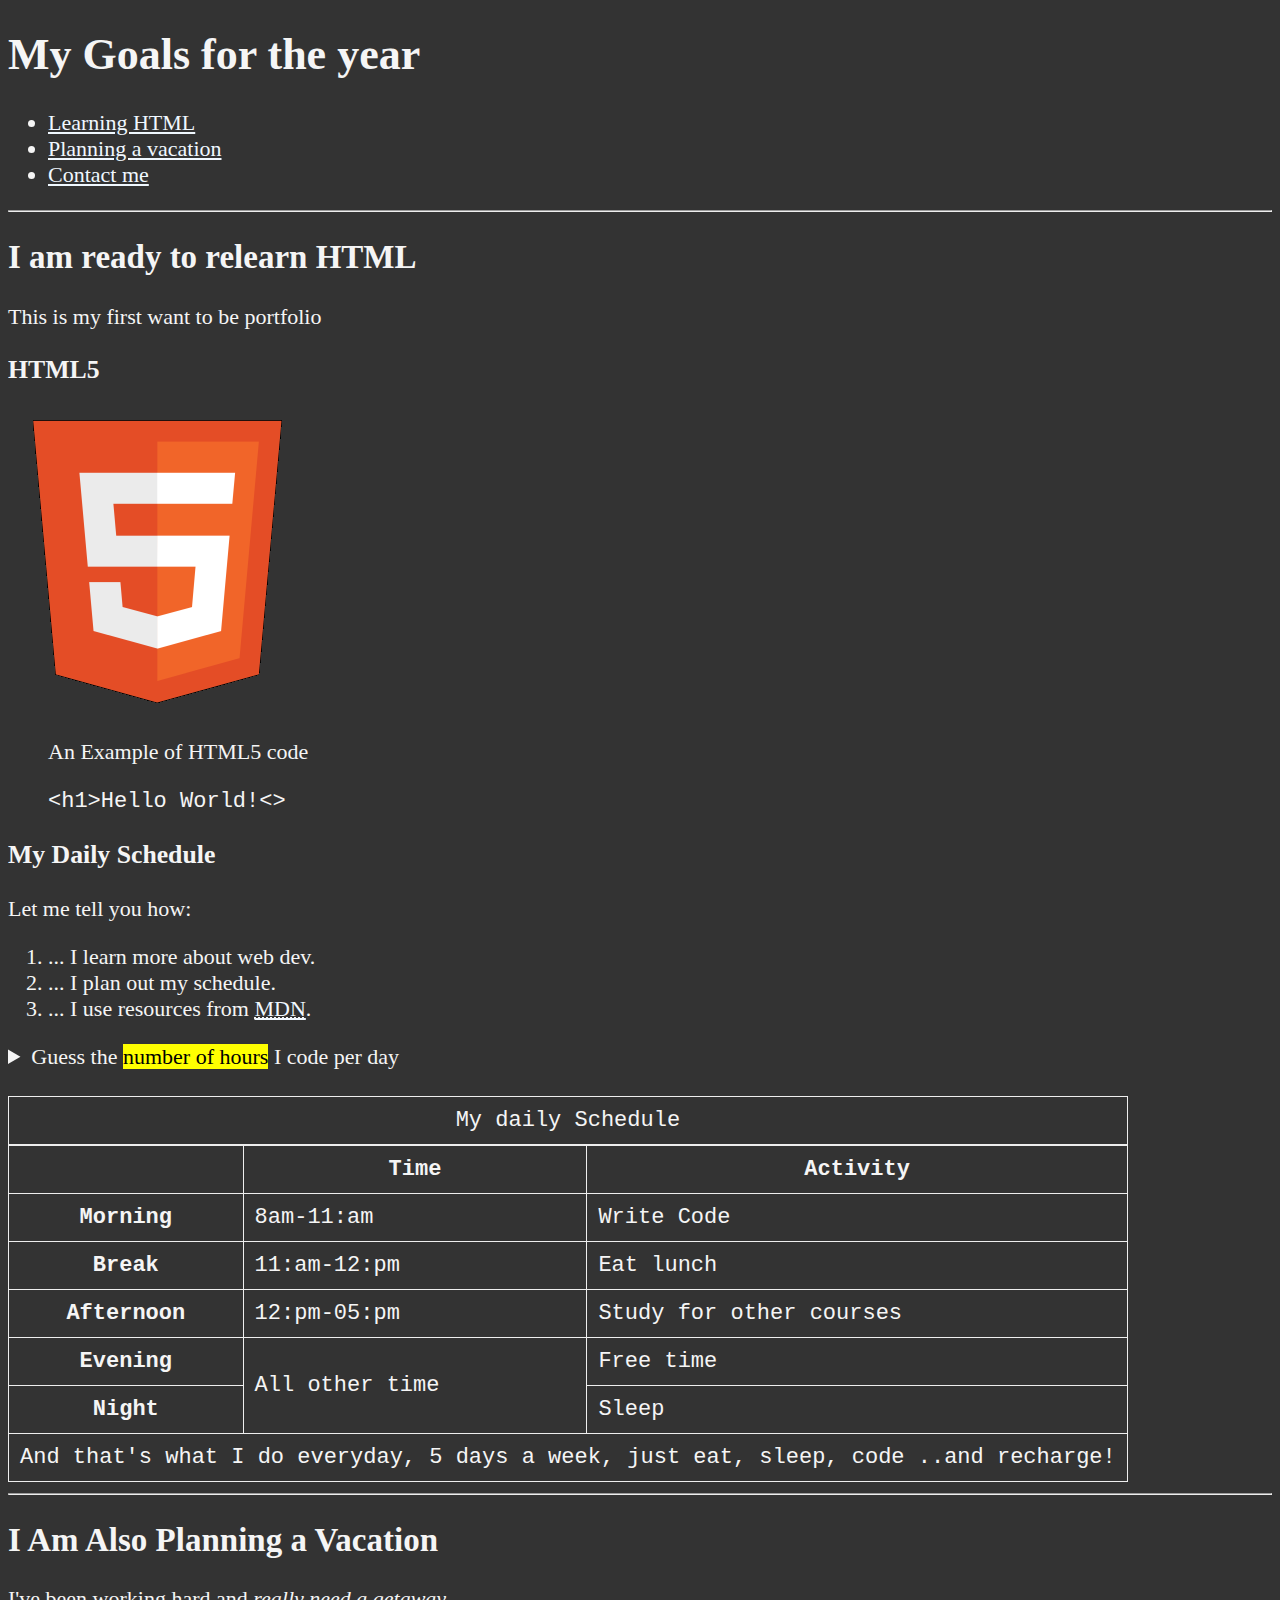
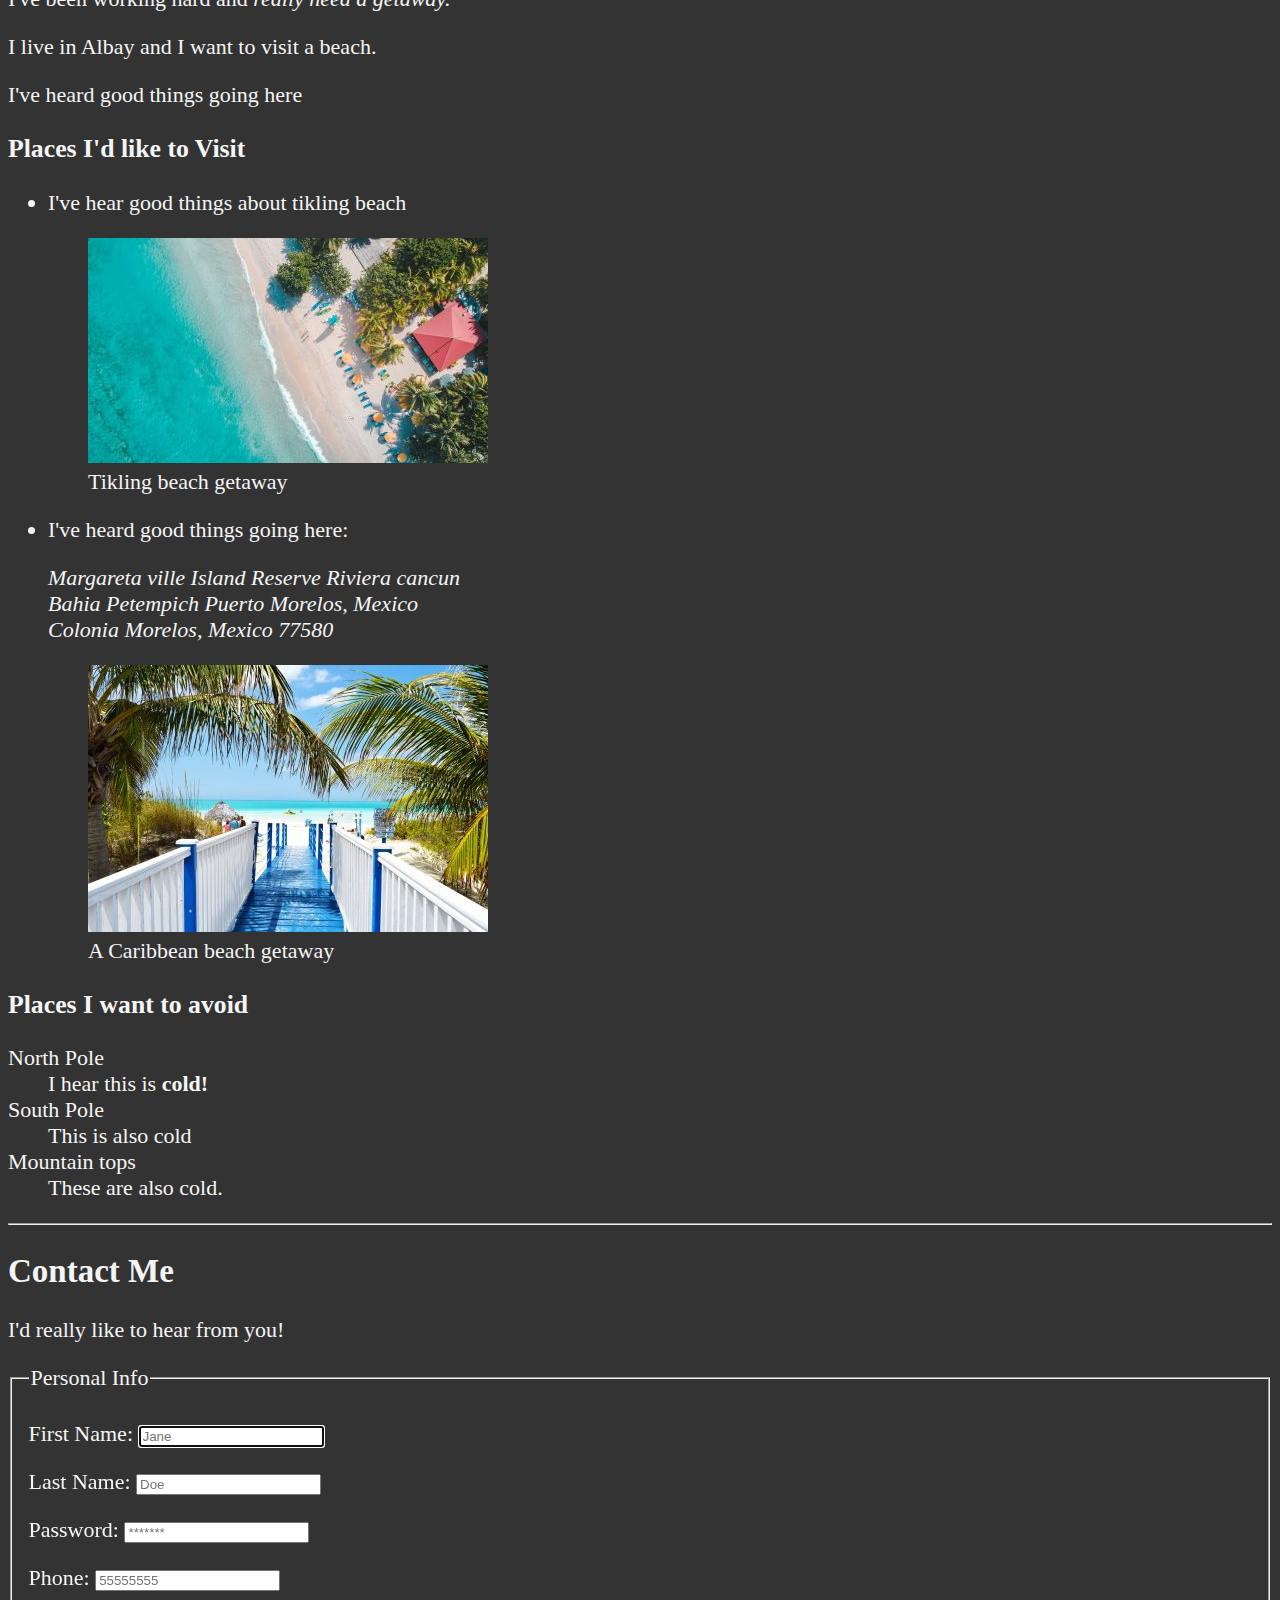
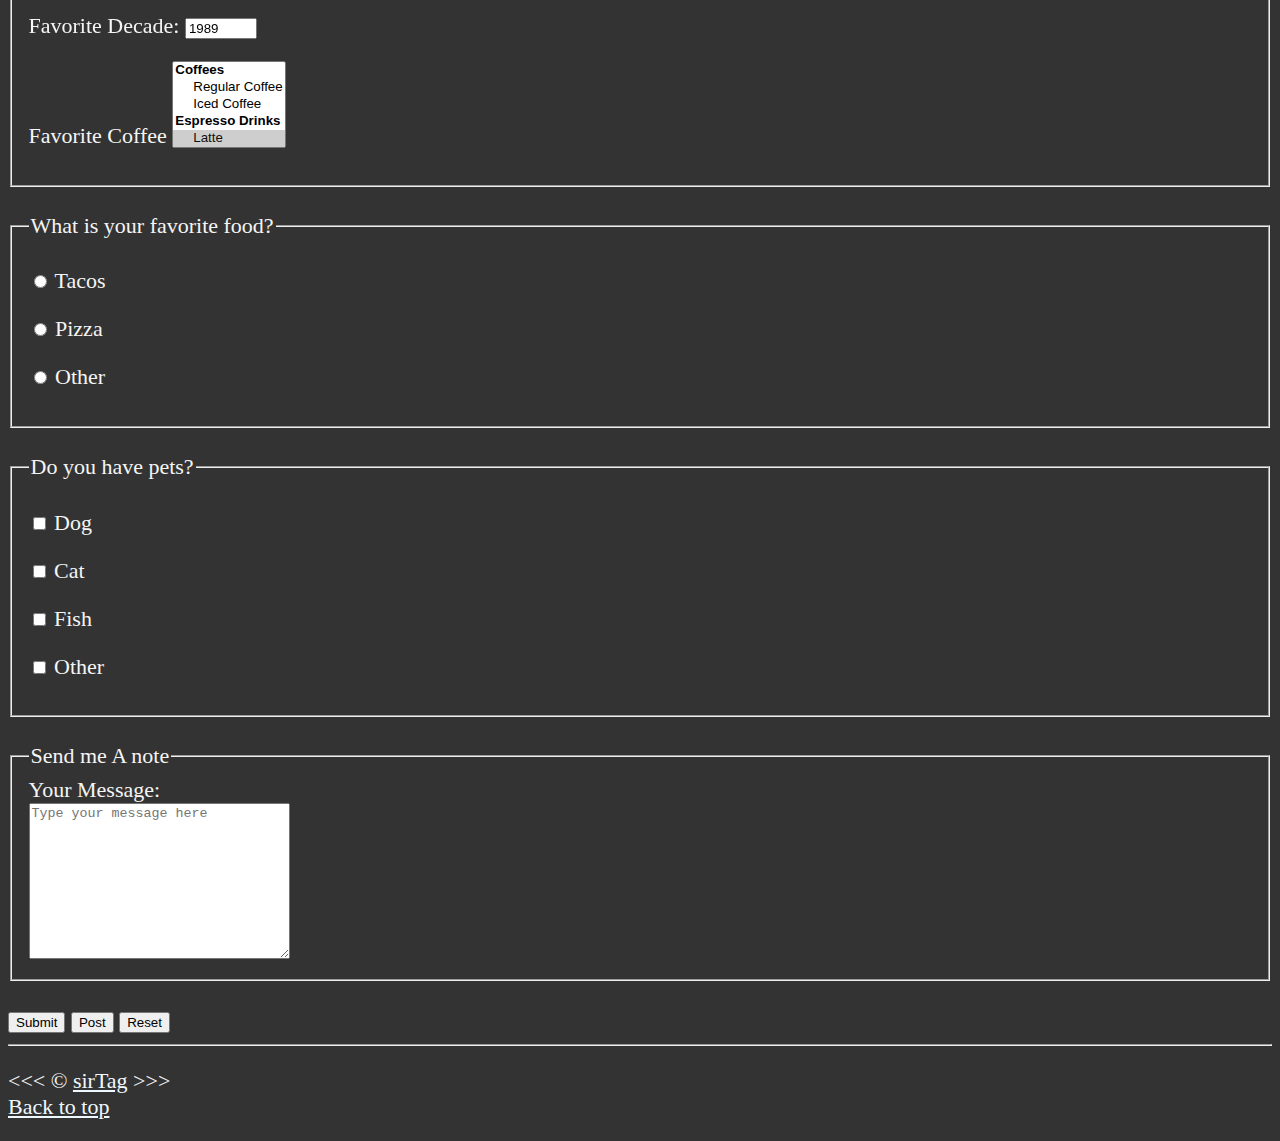
<file: index.html>
<!DOCTYPE html>
<html lang="en">
<head>
    <meta charset="UTF-8">
    <meta name= "author" content="Mark Vargas">
    <meta name= "description" content="SEO for CMS and Non-CMS website">
    <meta http-equiv="X-UA-Compatible" content="IE=edge">
    <meta name="viewport" content="width=device-width, initial-scale=1.0">
    <title>Home Page</title>
    <link rel="icon" href="favicon.png" type="image/x-icon">
    <link rel="stylesheet" href="main.css" type="text/css">
</head>
<body>
    <header>
    <h1>My Goals for the year</h1>
    <nav aria-label="primary-nav">
        <ul>
            <li>
                <a href="#html">Learning HTML</a>
            </li>
            <li>
                <a href="#vacation">Planning a vacation</a>
            </li>
            <li>
                <a href="#contact">Contact me</a>
            </li>
        </ul>
    </nav>
    </header>
    <hr>
    <main>
        <article id="html">
            <h2>I am ready to relearn HTML</h2>
            <p>This is my first want to be portfolio</p>
            <section>
                <h3>HTML5</h3>
            <img src="/img/html_logo_300x300.png" alt="HTML5 logo" title="This is a HTML5 logo" width="300" height="300">
            <figure>
                <figcaption>An Example of HTML5 code</figcaption>
                <p>
                    <code>
                        &lt;h1&gt;Hello World!&lt;&gt;
                    </code>
                </p>
            </figure>
            </section>
            <section>
            <h3>My Daily Schedule</h3>
            <p>Let me tell you how:</p> 
            <ol>
                <li>... I learn more about web dev.</li>
                <li>... I plan out my schedule.</li>
                <li>... I use resources from <abbr title="Mozilla Developer Network">
                    <a href="https://developer.mozilla.org">MDN</a></abbr>.</li>
            </ol>
            <aside>
                <details>
                    <summary>
                        Guess the <mark> number of hours</mark> I code per day
                    </summary>
                    <p>I start at <time datetime="08:00"> 8am</time> and I write code <time datetime="PT3H"> 3 hours</time> every day.</p>
                </details>
            </aside>
            <br>
            <table>
                <caption>My daily Schedule</caption>
                <thead >
                <tr>
                    <th>&nbsp;</th>
                    <th scope="col">Time</th>
                    <th scope="col">Activity</th>
                </tr>
                </thead>
                <tbody>
                <tr>
                    <th scope="row">Morning</th>
                    <td>
                        <time datetime="08:00">8am</time>-<time datetime="11:00">11:am</time>
                    </td>
                    <td>Write Code</td>
                </tr>
                <tr>
                    <th scope="row">Break</th>
                    <td>
                        <time datetime="11:00">11:am</time>-<time datetime="11:00">12:pm</time>
                    </td>
                    <td>Eat lunch</td>
                </tr>
                <tr>
                    <th scope="row">Afternoon</th>
                    <td>
                        <time datetime="12:00">12:pm</time>-<time datetime="05:00">05:pm</time>
                    </td>
                    <td>Study for other courses</td>
                </tr>
                <tr>
                    <th scope="row">Evening</th>
                    <td rowspan="2">All other time</td>
                    <td>Free time</td>
                </tr>
                <tr>
                    <th scope="row">Night</th>
                    <td>Sleep</td>
                </tr>
            </tbody>
            <tfoot>
                <tr>
                    <td colspan="3">And that's what I do everyday, 5 days a week, just eat, sleep, code ..and recharge! </td>
                </tr>
            </tfoot>
            </table>
        </section>
        </article>
        <hr>
        <section id="vacation">
            <h2>I Am Also Planning a Vacation</h2>
            <p>I've been working hard and <em>really need a getaway.</em></p>
            <p>I live in Albay and I want to visit a beach.</p>
            <p>I've heard good things going here</p>
            <section>
            <h3>Places I'd like to Visit</h3>
            <ul>
                <li><p>I've hear good things about tikling beach</p> 
                <figure>
                    <img src="img/caribbean.jpg" alt="carribean beach" title="This is an aerial picture of carribean beach" width="400" height="225" loading="lazy">
                    <figcaption>Tikling beach getaway</figcaption>
                </figure>
                </li>
                <li><p>I've heard good things going here:</p>
                    <address>
                        Margareta ville Island Reserve Riviera cancun <br>
                        Bahia Petempich Puerto Morelos, Mexico <br>
                        Colonia Morelos, Mexico 77580
                    </address>
                    <figure>
                        <img src="/img/vacation.jpg" alt="Cancun vacation" title="Its a cancun beach iamage capture last summer" width="400" height="267" loading="lazy">
                        <figcaption>A Caribbean beach getaway</figcaption>
                    </figure>
                </li>
            </ul>
            </section>
            <section>
                <div></div>
            <h3>Places I want to avoid</h3>
            <dl>
                <dt>North Pole</dt>
                <dd>I hear this is  <strong>cold!</strong></dd>
                <dt>South Pole</dt>
                <dd>This is also cold</dd>
                <dt>Mountain tops</dt>
                <dd>These are also cold.</dd>
            </dl>
            </section>
        </section>
    </main>
    <hr>
    <article id="contact">
        <h2>Contact Me</h2>
        <p>I'd really like to hear from you!</p>
        <form action="https://httpbin.org/get">
            <fieldset>
                <legend>Personal Info</legend>
            <p>
            <label for="firstName">First Name:</label>
                <input type="text" name="firstName" id="firstName" placeholder="Jane" autocomplete="on" required autofocus>
            </p>
            <p>
                <label for="lastName">Last Name:</label>
                <input type="text" name="lastName" id="lastName" placeholder="Doe" autocomplete="on" required>
            </p>
            <p>
                <label for="password">Password:</label>
                <input type="password" name="password" id="password" placeholder="*******" required>
            </p>
            <p>
                <label for="phone">Phone:</label>
                <input type="tel" name="phone" id="phone" placeholder="55555555">
            </p>
            <p>
                <label for="decade">Favorite Decade:</label>
                <input type="number" name="decade" id="decade" min="1960" max="2024" step="10" value="1989">
            </p>
            <p>
                <label for="coffee">Favorite Coffee</label>
                <select name="coffees" id="coffee" multiple size="5">
                    <optgroup label="Coffees">
                    <option value="regularCoffee">Regular Coffee</option>
                    <option value="icedCoffee">Iced Coffee</option>
                    </optgroup>
                    <optgroup label="Espresso Drinks">
                    <option value="latte" selected>Latte</option>
                    <option value="cappucino">Cappucino</option>
                    </optgroup>
                </select>
            </p>
           <!--  <p>
                <label for="coffee">Favorite Coffee</label>
                <input type="text" name="coffee" id="coffee" list="coffee-list">
                <datalist id="coffee-list">
                    <option value="coffee"></option>
                    <option value="latte"></option>
                    <option value="espresso"></option>
                    <option value="cortado"></option>
                    <option value="americano"></option>
                    <option value="other"></option>
                </datalist>
            </p> -->
        </fieldset>
        <br>
        <fieldset>
        <legend>What is your favorite food?</legend>
        <p>
            <input type="radio" name="food" id="tacos" value="tacos">
            <label for="tacos">Tacos</label>
        </p>
        <p>
            <input type="radio" name="food" id="pizza" value="pizza">
            <label for="pizza">Pizza</label>
        </p>
        <p>
            <input type="radio" name="food" id="other" value="other">
            <label for="other">Other</label>
        </p>
        </fieldset>
        <br>
        <fieldset>
            <legend>Do you have pets?</legend>
            <p>
                <input type="checkbox" name="pets" id="dog" value="dog">
                <label for="dog">Dog</label>
            </p>
            <p>
                <input type="checkbox" name="pets" id="cat" value="cat">
                <label for="cat">Cat</label>
            </p>
            <p>
                <input type="checkbox" name="pets" id="fish" value="fish">
                <label for="fish">Fish</label>
            </p>
            <p>
                <input type="checkbox" name="pets" id="otherPet" value="otherPet">
                <label for="otherPet">Other</label>
            </p>
        </fieldset>
        <br>
        <fieldset>
            <legend>Send me A note</legend>
            <label for="message">Your Message:</label>
            <br>
            <textarea name="message" id="message" cols="30" rows="10" placeholder="Type your message here"></textarea>
        </fieldset>
        <br>
        <button type="submit">Submit</button>
        <button type="submit" formaction="https://httpbin.org/post" formmethod="post">Post</button>
        <button type="reset">Reset</button>
        </form>
    </article>
    <!--Footer-->
    <hr>
    <footer>
        <p>
        &lt;&lt;&lt; &copy; <a href="about.html">sirTag</a> &gt;&gt;&gt;
        <br>
        <a href="#">Back to top</a>
        </p>
    </footer>
</body>
</html>
</file>
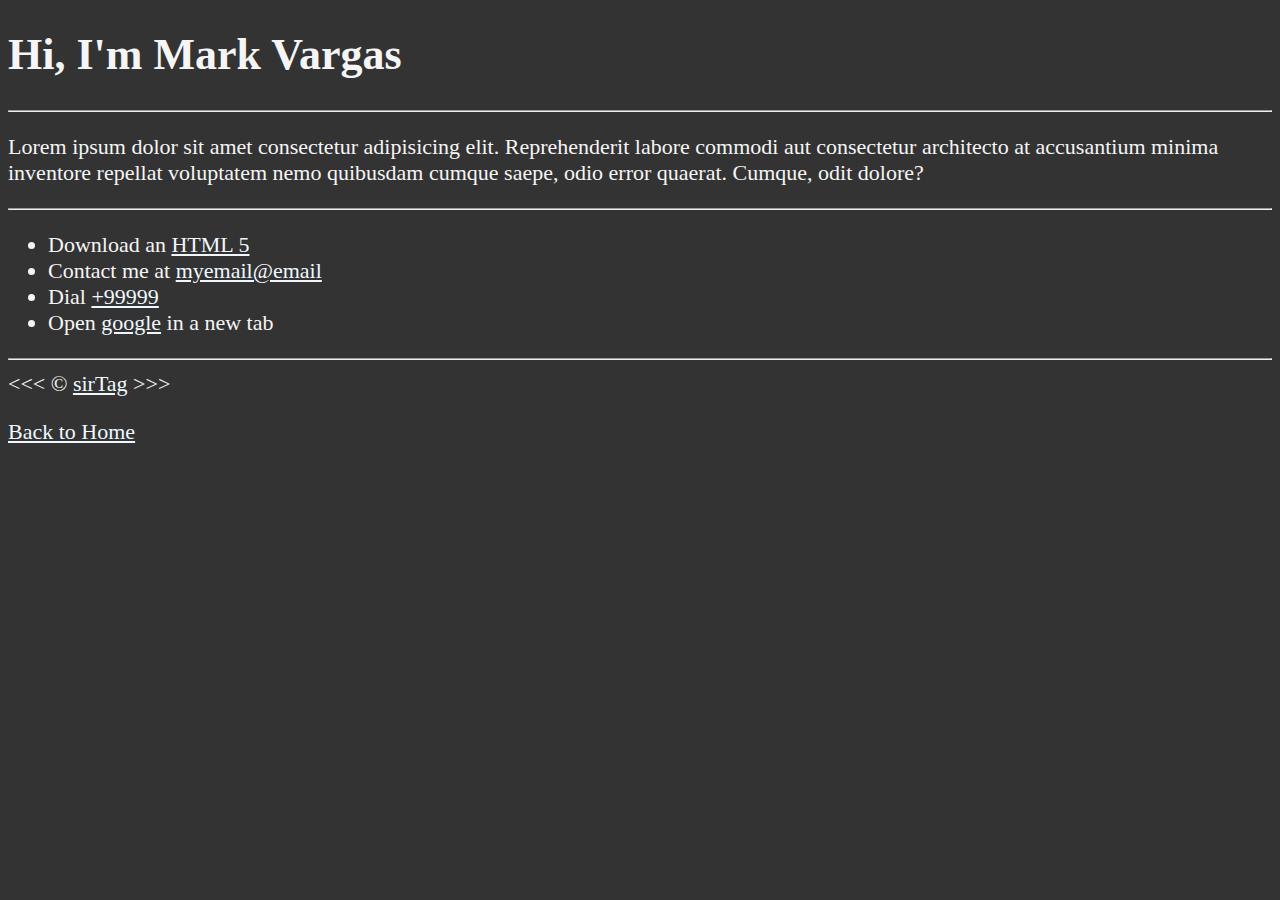
<file: about.html>
<!DOCTYPE html>
<html lang="en">
<head>
    <meta charset="UTF-8">
    <meta name= "author" content="Mark Vargas">
    <meta name= "description" content="Hi, I'm Mark Vargas, this page is about me">
    <meta http-equiv="X-UA-Compatible" content="IE=edge">
    <meta name="viewport" content="width=device-width, initial-scale=1.0">
    <title>About me</title>
    <link rel="icon" href="favicon.png" type="image/x-icon">
    <link rel="stylesheet" href="main.css" type="text/css">
</head>
<body>
    <h1>Hi, I'm Mark Vargas</h1>

    <hr>

    <p>
        Lorem ipsum dolor sit amet consectetur adipisicing elit. Reprehenderit labore commodi aut consectetur architecto at accusantium minima inventore repellat voluptatem nemo quibusdam cumque saepe, odio error quaerat. Cumque, odit dolore?
    </p>

    <hr>

    <ul>
        <li>Download an <a href="download.png" download="">HTML 5</a></li>
        <li>Contact me at <a href="mailto:random@email.com">myemail@email</a></li>
        <li>Dial <a href="tel:+99999">+99999</a> </li>
        <li>
            Open <a href="https://www.google.com" target="_blank">google</a> in a new tab
        </li>
    </ul>

    <!--Footer-->
    <hr>
    &lt;&lt;&lt; &copy; <a href="about.html">sirTag</a> &gt;&gt;&gt;
    <p>
        <a href="/">Back to Home</a>
    </p>
</body>
</html>
</file>
<file: main.css>
html {
    font-size: 22px;
}
body {
    background-color: #333;
    color: whitesmoke;
}

a {
    color: aliceblue;
}

a:visited {
    color: lightgray;
}

a:hover, a:active {
    color: #eee;
}

table, tr, th, td, caption {
    border: 1px solid #eee;
    font-family: 'Courier New', Courier, monospace;
    border-collapse: collapse;
    padding: 0.5rem;
}
</file>
